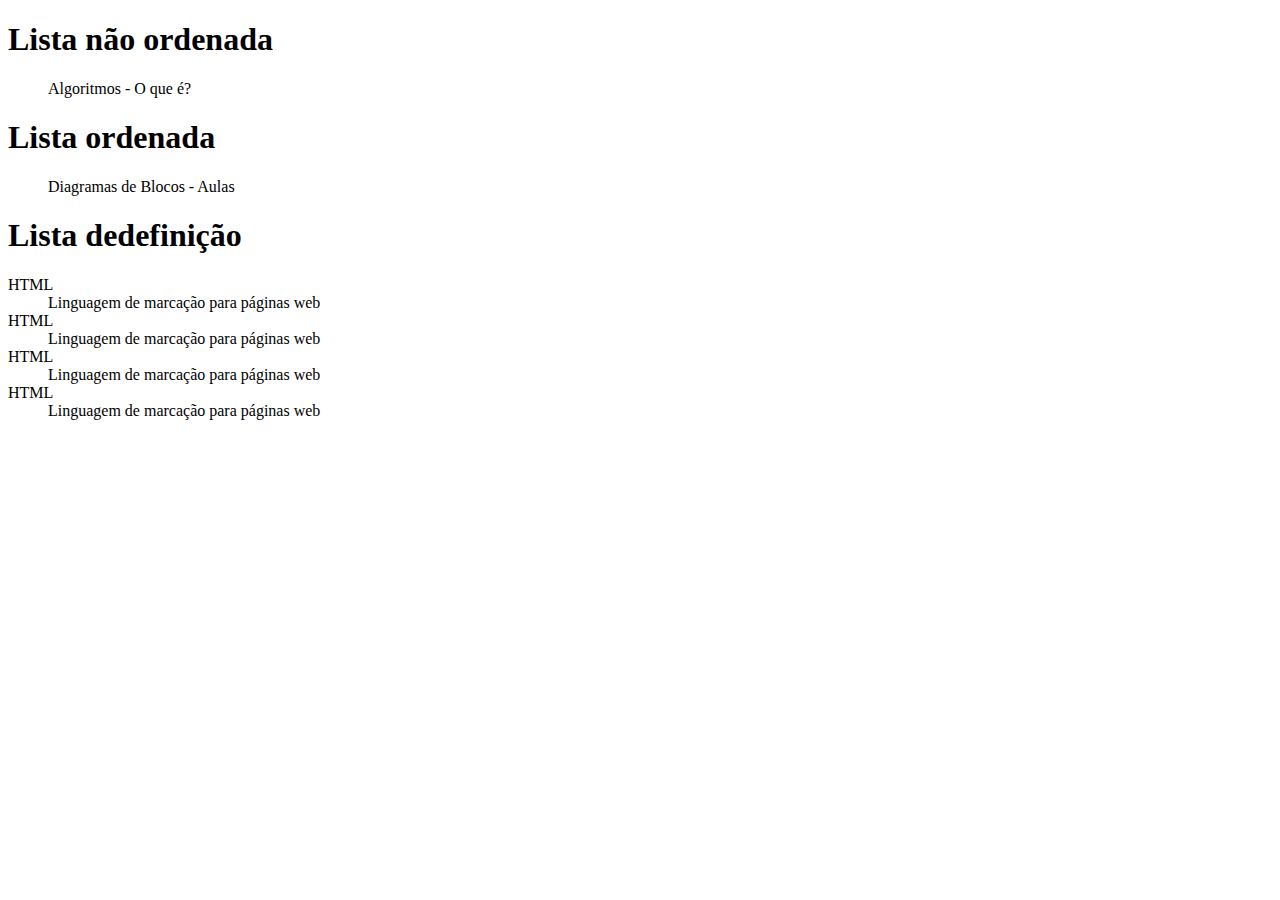
<file: MeuSite/html/lista.html>
<!doctype html>

<html>
	<head>
		<meta charset="UTF-8"/>
		<link rel="stylesheet" type="text/css" href="E:/MeuSite/css/estilo3.css">
		<meta name="viewport" content="width=device-width, initial-scale=1.0">
		<meta http-equiv="X-UA-Compatible" content="ie=edge">
		<meta name=" description" content=" Curso de linguagem C, para iniciantes, estudamos diagrama de blocos, funções, vetores e matrizes" />
		<meta name="keywords" content="float, int,funões,vetores, matriz,diagrama,bloco">
		<meta name="author" content=" Cleberton Almeida">
		<link rel="shortcut icon" href="E:/MeuSite/images/LOGO.ico" type="image/x-icon">
		<title>Título da página</title>
	
	</head>

	<body>
		<h1>Lista não ordenada</h1>
			<ul>
		 <p>Algoritmos - O que é?</p>
		</ul>

		<h1>Lista ordenada</h1>
		<ol>
			 <p>Diagramas de Blocos - Aulas</p>
		</ol>
			<h1> Lista dedefinição</h1>
			<dl>

			<dt> HTML</dt>
			<dd>Linguagem de marcação para páginas web</dd>
			<dt> HTML</dt>
			<dd>Linguagem de marcação para páginas web</dd>
			<dt> HTML</dt>
			<dd>Linguagem de marcação para páginas web</dd>
			<dt> HTML</dt>
			<dd>Linguagem de marcação para páginas web</dd>
		</dl>
	</body>
</html>
</file>
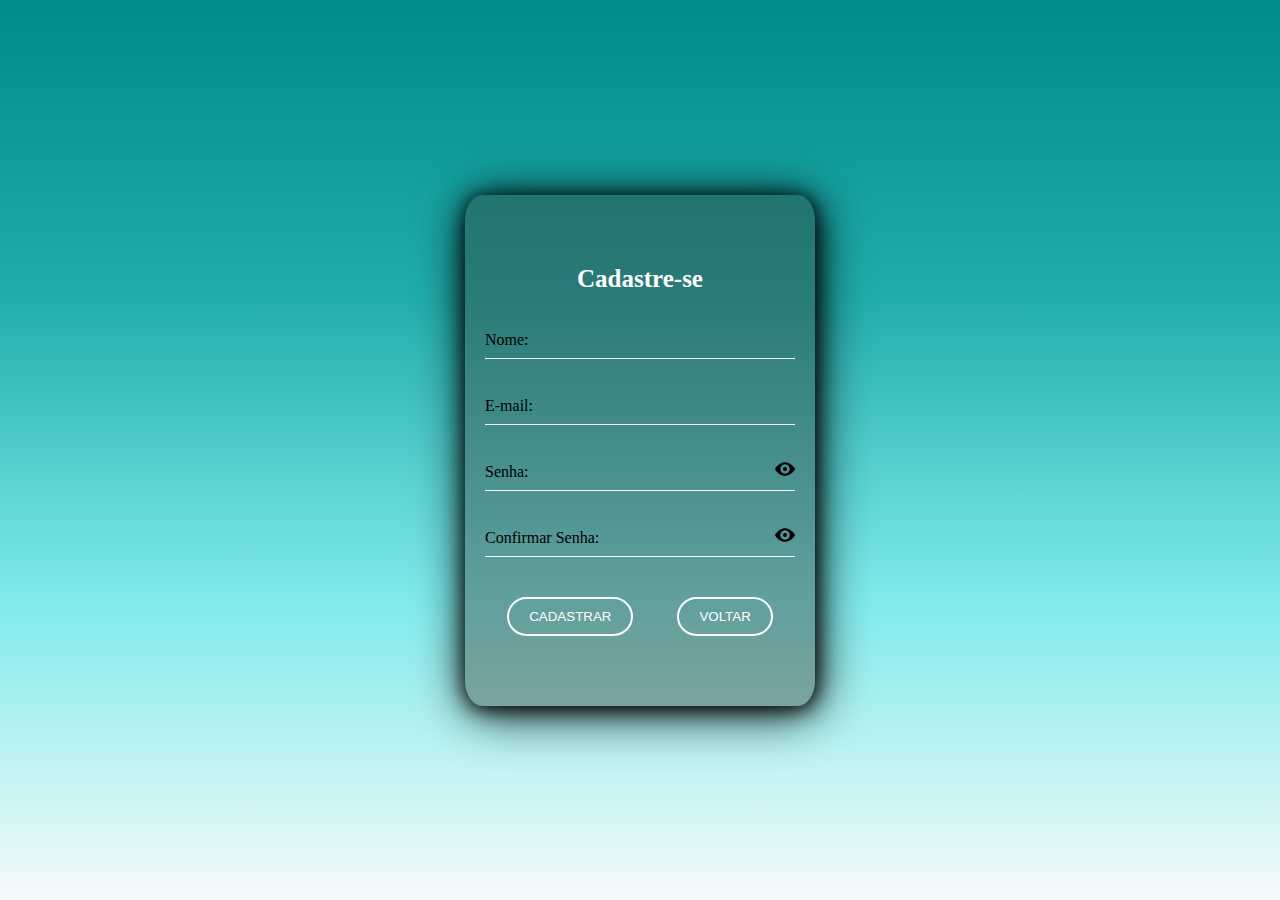
<file: MeuSite/html/pagCadastro.html>
<!DOCTYPE html>
<html lang="pt-br">
<head>
    <link rel="stylesheet" href="css/styleLogin.css">
    <meta charset="UTF-8">
    <meta name="viewport" content="width=device-width, initial-scale=1.0">
    <link rel="shortcut icon" href="images/LOGO.ico" type="image/x-icon">
    <script type="text/javascript" src="js/login.js"></script>
    <title>Cadastro</title>
</head>
<body>
    <div class="container">
        <h2>Cadastre-se</h2>
        <form action="index.html" method="post">
            <div class="input-field">
                <input type="text" id="nome" placeholder="alguma coisa">
                <label for="nome">Nome:</label>
            </div>

            <div class="input-field">
                <input type="text" id="email" placeholder="alguma coisa">
                <label for="senha">E-mail:</label>
            </div>

            <div class="input-field">
                <input type="password" id="senha" placeholder="alguma coisa">
                <label for="senha">Senha:</label>
                <img src="images/olho.png" onclick="mouseoverPass();" onmouseout="mouseoutPass();"  id="olho" class="olho">
            </div>
            <div class="input-field">
                <input type="password" id="confirmar_senha" placeholder="alguma coisa">
                <label for="senha">Confirmar Senha:</label>
                <img src="images/olho.png" onclick="mouseoverPass2();" onmouseout="mouseoutPass2();"  id="olho" class="olho">
            </div>
           
            <div class="center">
                <button type="button" onclick="Nova()">Cadastrar</button>
                <button type="button" onclick="Voltar()">Voltar</button>
            </div>
            </div>
        </form>
   
    </div>
</body>
</html>
</file>
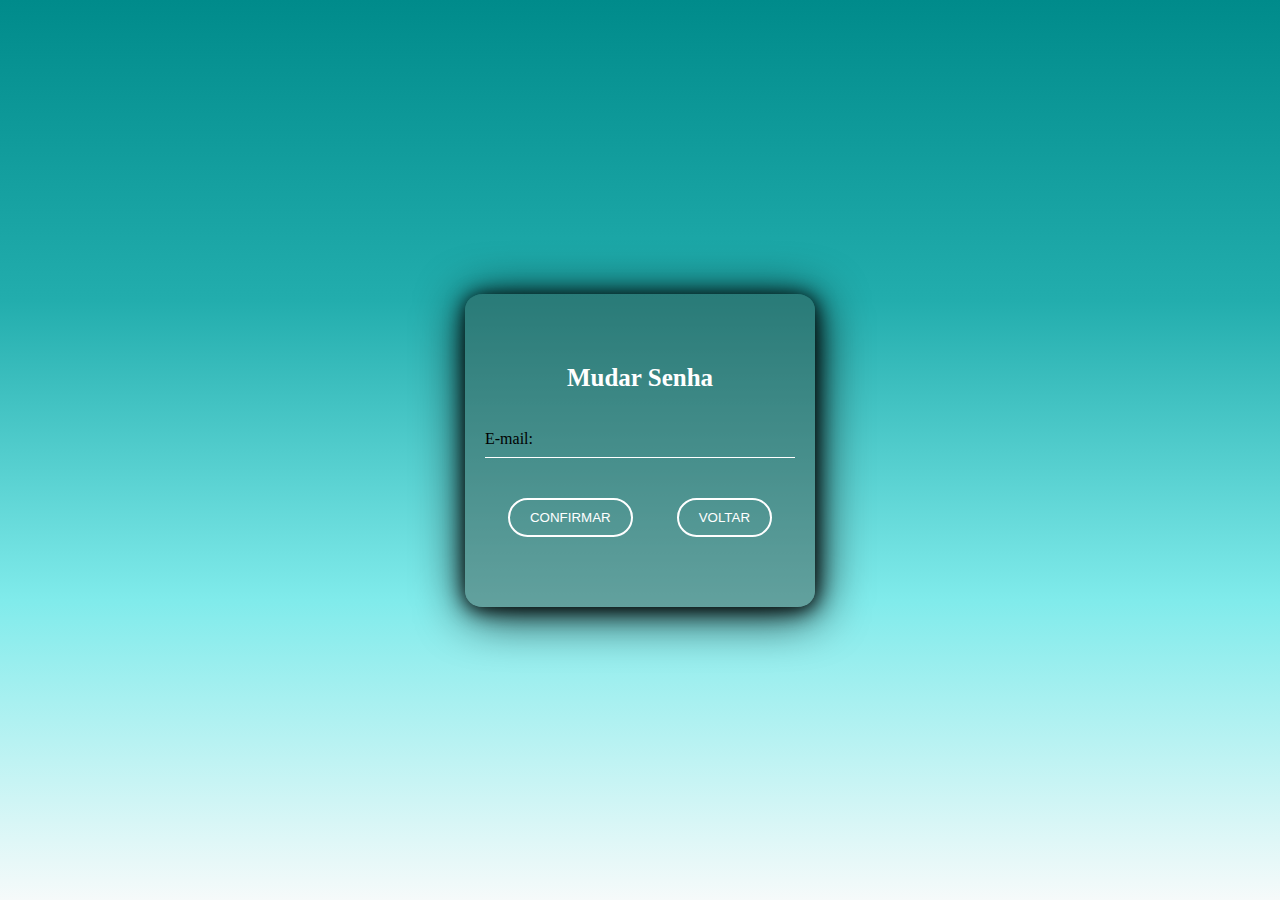
<file: MeuSite/html/pagMudarSenha.html>
<!DOCTYPE html>
<html lang="pt-br">
<head>
    <link rel="stylesheet" href="css/styleLogin.css">
    <meta charset="UTF-8">
    <meta name="viewport" content="width=device-width, initial-scale=1.0">
    <link rel="shortcut icon" href="images/LOGO.ico" type="image/x-icon">
    <script type="text/javascript" src="./js/login.js"></script>
    <title>Trocar Senha</title>
</head>
<body>
    <div class="container">
        <h2>Mudar Senha</h2>
        <form action="index.html" method="post">
           
            <div class="input-field">
                <input type="text" id="email" placeholder="alguma coisa">
                <label for="senha">E-mail:</label>
            </div>

            <div class="center">
                <button type="button" onclick="Nova()">Confirmar</button>
                <button type="button" onclick="Voltar()">Voltar</button>
            </div>
        </form>
 
    </div>
</body>
</html>
</file>
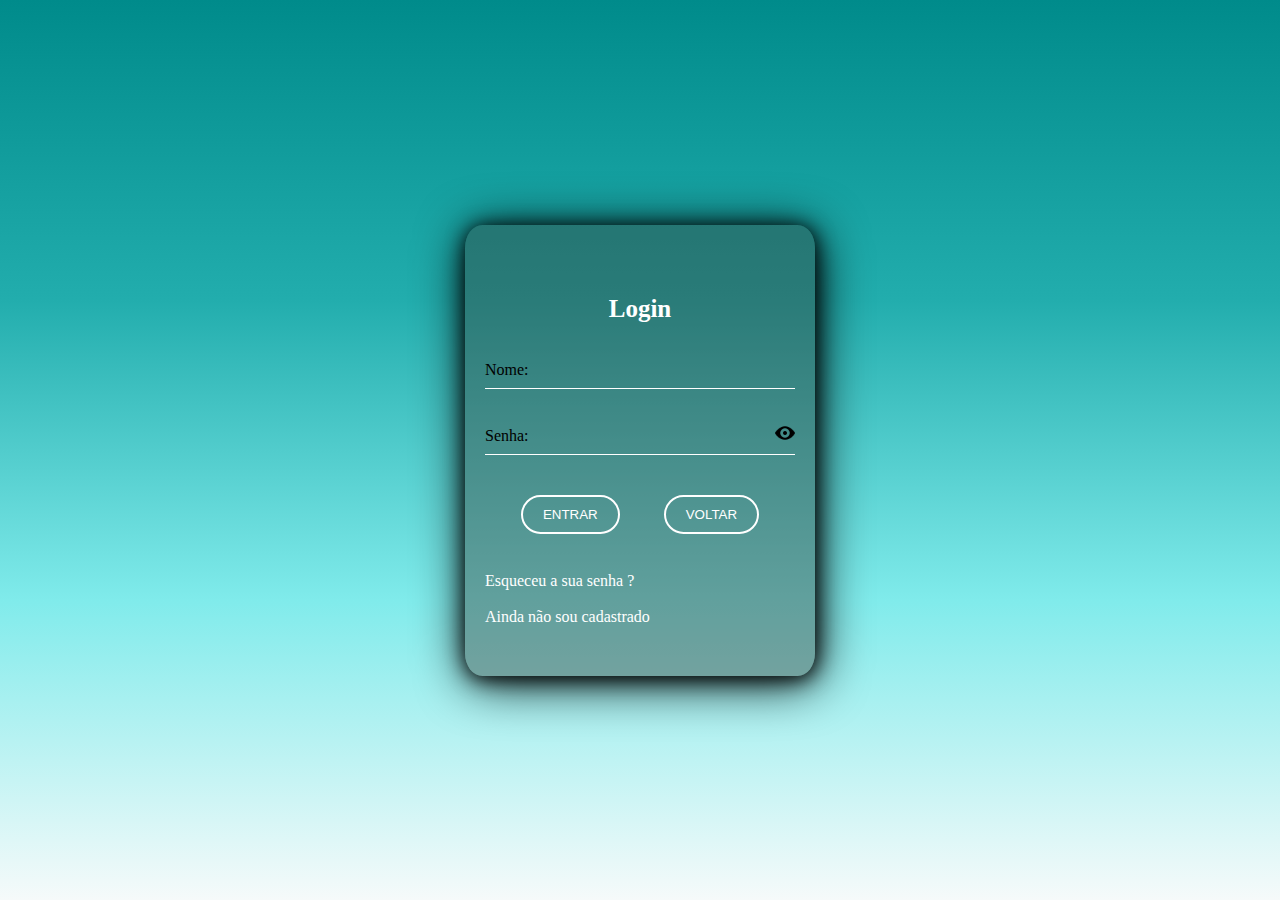
<file: MeuSite/html/telaLogin.html>
<!DOCTYPE html>
<html lang="pt-br">
<head>
    <link rel="stylesheet" href="css/styleLogin.css">
    <meta charset="UTF-8">
    <meta name="viewport" content="width=device-width, initial-scale=1.0">
    <link rel="shortcut icon" href="images/LOGO.ico" type="image/x-icon">
    <script type="text/javascript" src="js/login.js"></script>
    <title>Login</title>
</head>
<body>
    <div class="container">
        <h2>Login</h2>
        <form action="index.html" method="post">
            <div class="input-field">
                <input type="text" id="nome" placeholder="alguma coisa">
                <label for="nome">Nome:</label>
            </div>

            <div class="input-field">
                <input type="password" id="senha" placeholder="alguma coisa">
                <label for="senha">Senha:</label>
                <img src="images/olho.png" onclick="mouseoverPass();" onmouseout="mouseoutPass();"  id="olho" class="olho">
            </div>

            <div class="center">
                <button type="button" onclick="Nova()">Entrar</button>
                <button type="button" onclick="Voltar()">Voltar</button>
            </div>
        </form>
        <br>
        <div class="links-uteis">
            <a href="pagMudarSenha.html"><p>Esqueceu a sua senha ?</p></a>
            <br>
            <a href="pagCadastro.html"><p>Ainda não sou cadastrado</p></a>
            
        </div>
        
    </div>
</body>
</html>
</file>
<file: MeuSite/html/css/styleLogin.css>
*{
    margin: 0;
    padding: 0;
    box-sizing: border-box;
}

body{
    background: linear-gradient(darkcyan, rgb(34, 173, 173),rgb(128, 235, 235),rgb(246, 250, 250)) no-repeat;
    background-size: cover;
    display: flex;
    justify-content: center;
    align-items: center;
    height: 100vh;
}

.container{
    width: 350px;
    background-color: rgba(54, 54, 45, 0.411);
    border-radius: 5%;
    box-shadow: 1px 2px 20px #000, 2px 6px 50px #000;
    padding: 50px 20px;
}

h2{
    text-align: center;
    margin: 20px;
    color: white;
    font-size: 25px;
}

input{
    width: 100%;
    height: 46px;
    background: transparent;
    border: none;
    outline: none;
    border-bottom: 1px solid white;
    color: white;
}

.input-field{
    position: relative;
    margin-bottom: 20px;
}

label{
    position: absolute;
    top:0;
    left: 0;
    color: black;
    transform: translateY(18px);
    transition: .25s ease-in-out;
}

input:focus + label{
    transform: translateY(-14px) scale(.8);
    color:#0b0c0c
}

input:focus{
    box-shadow: 0 1px 0 0 #26a96a;
    border-bottom: #26a96a 1px solid;
}

.center{
    text-align: center;
}

button{
    background: transparent;
    padding:10px 20px;
    border-radius: 20px;
    color: white;
    text-transform: uppercase;
    border:2px solid white;
    margin: 20px;
    cursor: pointer;
    transition: ease-in-out .25s;
}

button:hover{
    background: rgba(0, 255, 234, 0.459);
    color: black;
}

div a{
    text-decoration: none;
    color: white;
    transition: .25s ease-in-out;
}

div a:hover{
    color:#26a96a;
}

input:not(:placeholder-shown){
    box-shadow: 0 1px 0 0 #26a96a;
    border-bottom: #26a96a 1px solid;
}

input:not(:placeholder-shown) + label{
    transform: translateY(-14px) scale(.8);
}

input::placeholder{
    color:transparent;
}
.links-uteis a :hover{
    color:black;
}

.olho {
    margin: 14px 0px 0px -20px;
    cursor: pointer;
    float: right;
    position: absolute;
    width: 20px;
    
  }
</file>
